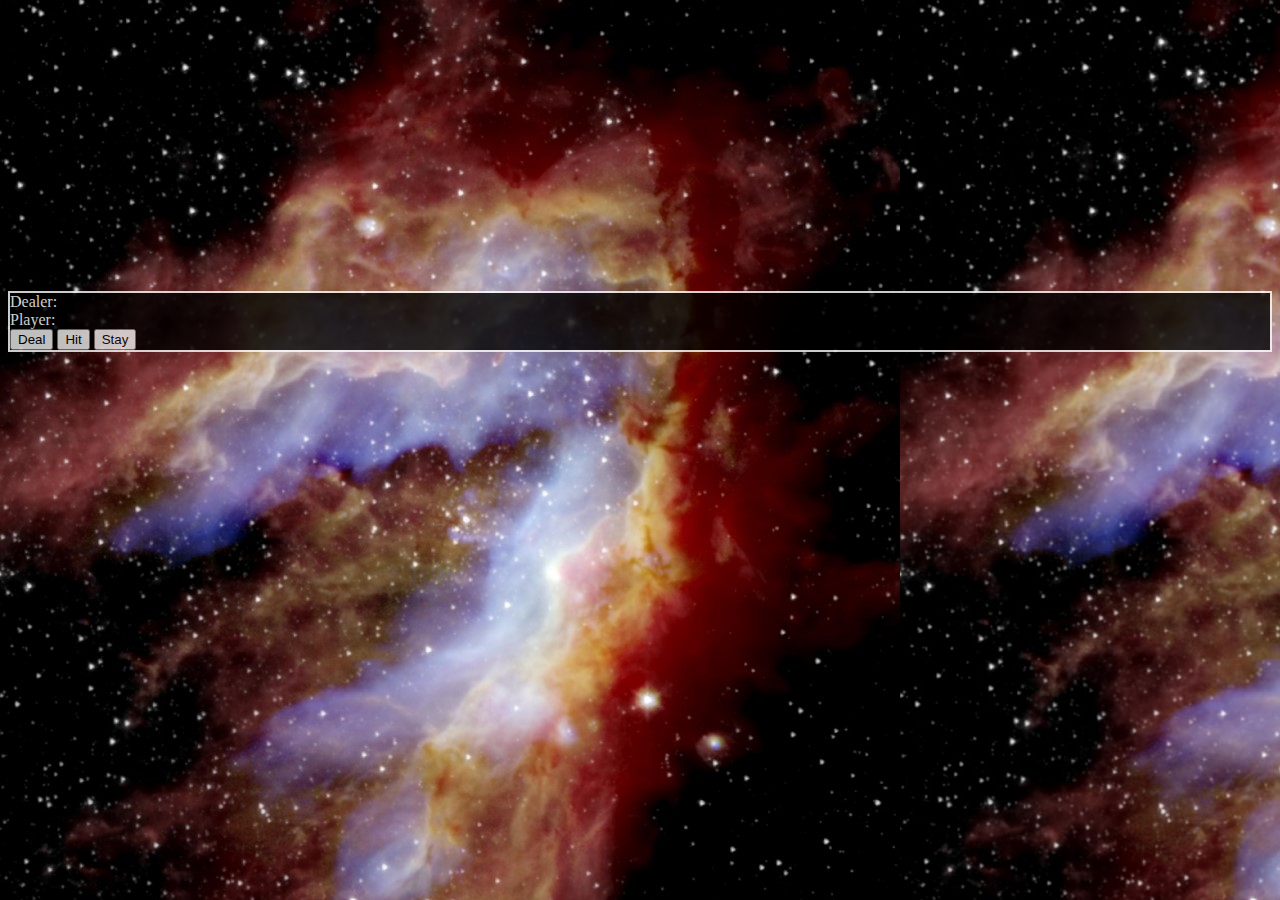
<file: blackjack.html>
<!DOCTYPE html>
<html lang="en">
<head>
    <meta charset="UTF-8">
    <meta name="viewport" content="width=device-width, initial-scale=1.0">
    <link href="blackjack.css" rel="stylesheet" type="text/css">
    <title>Blackjack</title>
</head>
<body>
    <div id="table">

          
        <label id="Dealer">Dealer: </label>
        
        <label id="dealer-points" class="points"></label>
        
        <div id="dealer-hand" class="hand"></div>
        
    
        <label id="Player">Player: </label>
        
        <label id="player-points" class="points"></label>
        
        <div id="player-hand" class="hand"></div>
           
        
        <div class="buttons">
        
            <button id="deal-button" onclick="deal()">Deal</button>
            
            <button id="hit-button" onclick="hitMe()">Hit</button>
            
            <button id="stand-button">Stay</button>
        </div>
        
    </div>
    <script
      src="https://code.jquery.com/jquery-3.3.1.slim.min.js"
      integrity="sha384-q8i/X+965DzO0rT7abK41JStQIAqVgRVzpbzo5smXKp4YfRvH+8abtTE1Pi6jizo"
      crossorigin="anonymous"
    ></script>
    <script src="./blackjack2.js"></script>
    <!-- <script src="./blackjack.js"></script> -->
</body>
</html>
</file>
<file: blackjack.css>
body {
    background-image: url("spaceBackground.jpg");
    color: white;
}

#table {
    margin-top: 23%;
    background-color: black;
    opacity: .8;
    border: 2px solid white;
    width: "70%";
    height: "70%";
}

img {
    width: 10%;
    height: 20%;
    opacity: 1;
}
</file>
